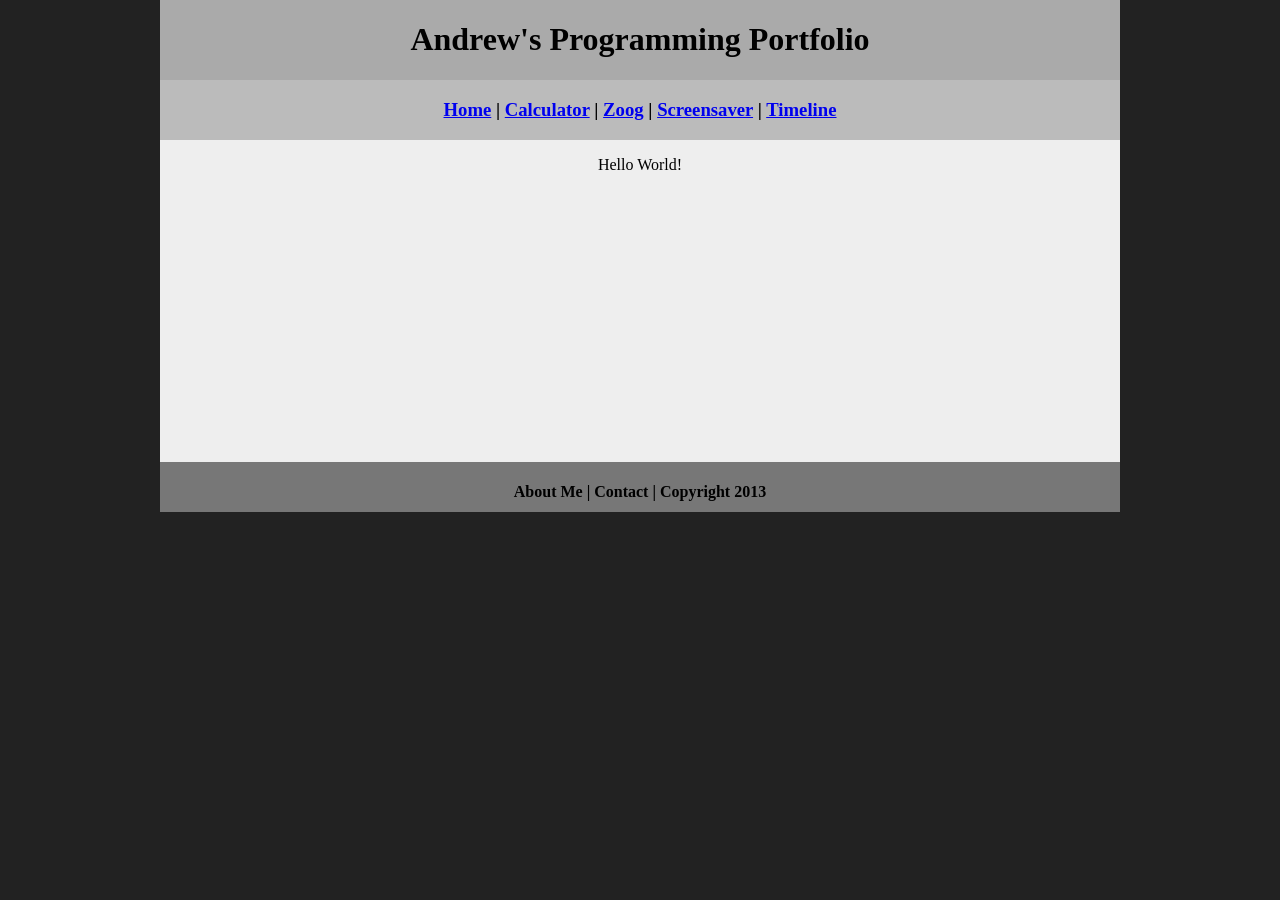
<file: index.html>
<!DOCTYPE html>
<html class="homePage">
<head>
	<!-- This is a comment! Text here will be ignored by the browser. -->
	<meta charset="UTF-8">
	<title>My Portfolio</title>
	<link href="myCSS.css" rel="stylesheet" type="text/css">
</head>
<body>
<div class="container">
  <div class="header">
  	<h1>Andrew's Programming Portfolio</h1>
  </div>
  <div class="nav">
    <h3><a href="index.html">Home</a> | <a href="calculator.html">Calculator</a> | <a href="zoog.html">Zoog</a> | <a href="screensaver.html">Screensaver</a> | <a href="timeline.html">Timeline</a></h3>
  </div>
  <div class="content">
    <p>Hello World!</p>
    <p>&nbsp;</p>
    <p>&nbsp;</p>
    <p>&nbsp;</p>
    <p>&nbsp;</p>
    <p>&nbsp;</p>
    <p>&nbsp;</p>
    <p>&nbsp;</p>
    <p>&nbsp;</p>
  </div>
  <div class="footer">
    <h4>About Me | Contact | Copyright 2013</h4>
  </div>
</div>
</body>
</html>
</file>
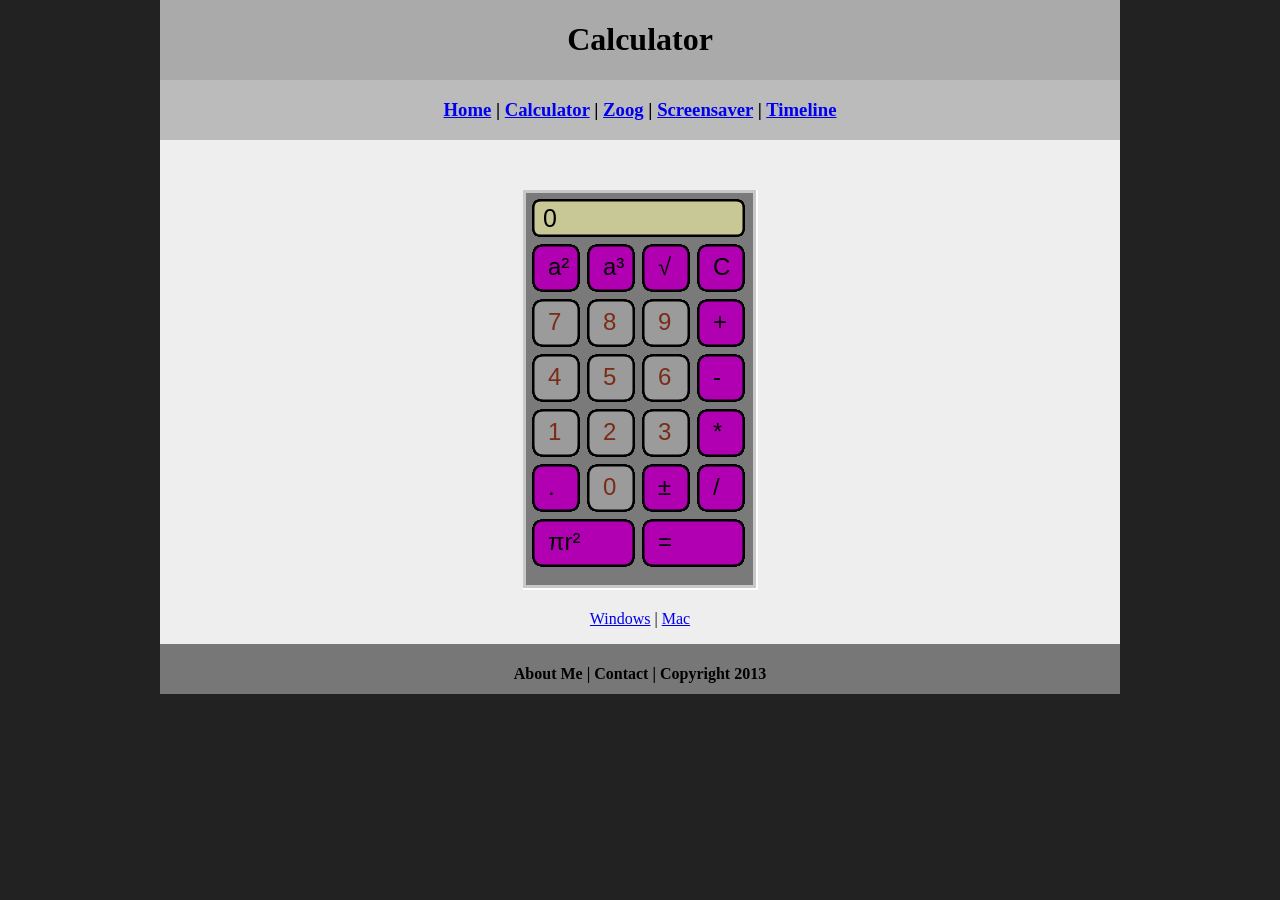
<file: calculator.html>
<!DOCTYPE html>
<html class="homePage">
<head>
	<!-- This is a comment! Text here will be ignored by the browser. -->
	<meta charset="UTF-8">
	<title>My Portfolio</title>
	<link href="myCSS.css" rel="stylesheet" type="text/css">
    <script src="processing.js" type="text/javascript"></script>
</head>
<body>
<div class="container">
  <div class="header">
  	<h1>Calculator</h1>
  </div>
  <div class="nav">
    <h3><a href="index.html">Home</a> | <a href="calculator.html">Calculator</a> | <a href="zoog.html">Zoog</a> | <a href="screensaver.html">Screensaver</a> | <a href="timeline.html">Timeline</a></h3>
  </div>
  <div class="content">
    <p>&nbsp;</p>
    <canvas id="calculator" data-processing-sources="Calculator/Calculator.pde" width="250" height="310"></canvas>
    <p><a href="Calculator/application.windows32.zip">Windows</a> | <a href="Calculator/application.macosx.zip">Mac</a></p>
  </div>
  <div class="footer">
    <h4>About Me | Contact | Copyright 2013</h4>
  </div>
</div>
</body>
</html>
</file>
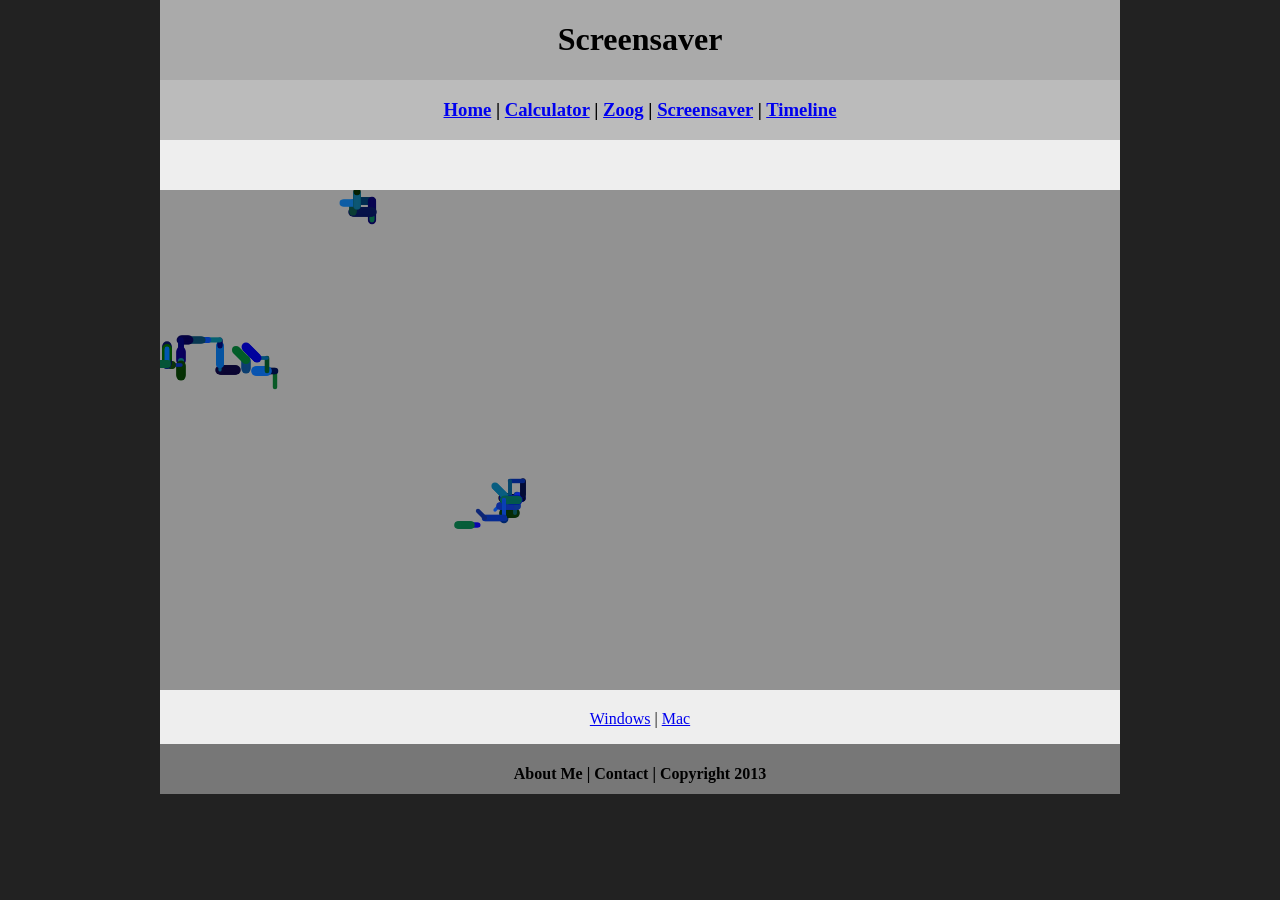
<file: screensaver.html>
<!DOCTYPE html>
<html class="homePage">
<head>
	<!-- This is a comment! Text here will be ignored by the browser. -->
	<meta charset="UTF-8">
	<title>My Portfolio</title>
	<link href="myCSS.css" rel="stylesheet" type="text/css">
    <script src="processing.js" type="text/javascript"></script>
</head>
<body>
<div class="container">
  <div class="header">
  	<h1>Screensaver</h1>
  </div>
  <div class="nav">
    <h3><a href="index.html">Home</a> | <a href="calculator.html">Calculator</a> | <a href="zoog.html">Zoog</a> | <a href="screensaver.html">Screensaver</a> | <a href="timeline.html">Timeline</a></h3>
  </div>
  <div class="content">
    <p>&nbsp;</p>
    <canvas id="screensaver" data-processing-sources="Screensaver/ScreenSavor1.pde" width="250" height="310"></canvas>
    <p><a href="Screensaver/application.windows32.zip">Windows</a> | <a href="Screensaver/application.macosx.zip">Mac</a></p>
  </div>
  <div class="footer">
    <h4>About Me | Contact | Copyright 2013</h4>
  </div>
</div>
</body>
</html>
</file>
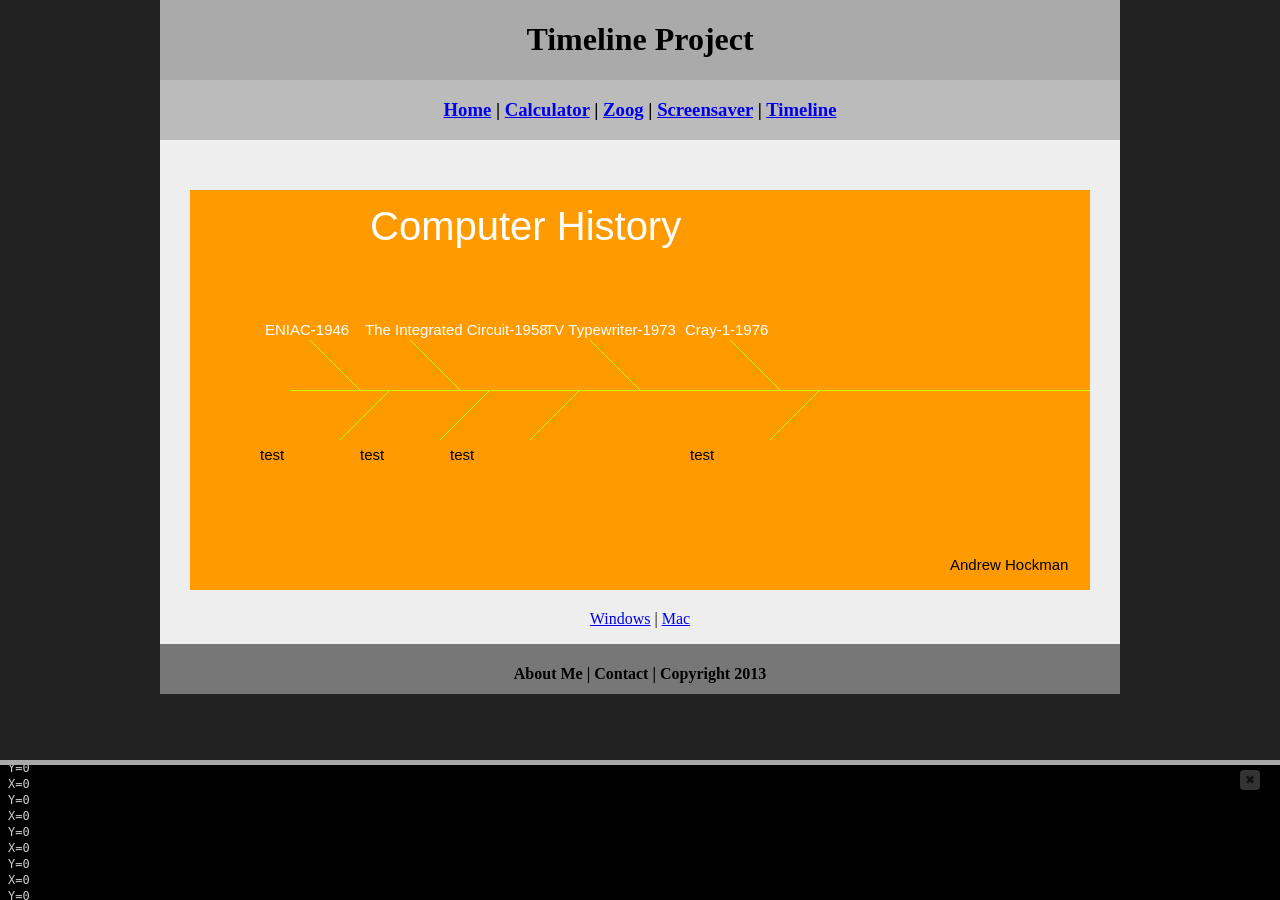
<file: timeline.html>
<!DOCTYPE html>
<html class="homePage">
<head>
	<!-- This is a comment! Text here will be ignored by the browser. -->
	<meta charset="UTF-8">
	<title>My Portfolio</title>
	<link href="myCSS.css" rel="stylesheet" type="text/css">
    <script src="processing.js" type="text/javascript"></script>
</head>
<body>
<div class="container">
  <div class="header">
  	<h1>Timeline Project</h1>
  </div>
  <div class="nav">
    <h3><a href="index.html">Home</a> | <a href="calculator.html">Calculator</a> | <a href="zoog.html">Zoog</a> | <a href="screensaver.html">Screensaver</a> | <a href="timeline.html">Timeline</a></h3>
  </div>
  <div class="content">
    <p>&nbsp;</p>
    <canvas id="timeline" data-processing-sources="Timeline/histEvent_pde.pde" width="250" height="310"></canvas>
    <p><a href="Timeline/application.windows32.zip">Windows</a> | <a href="Timeline/application.macosx.zip">Mac</a></p>
  </div>
  <div class="footer">
    <h4>About Me | Contact | Copyright 2013</h4>
  </div>
</div>
</body>
</html>
</file>
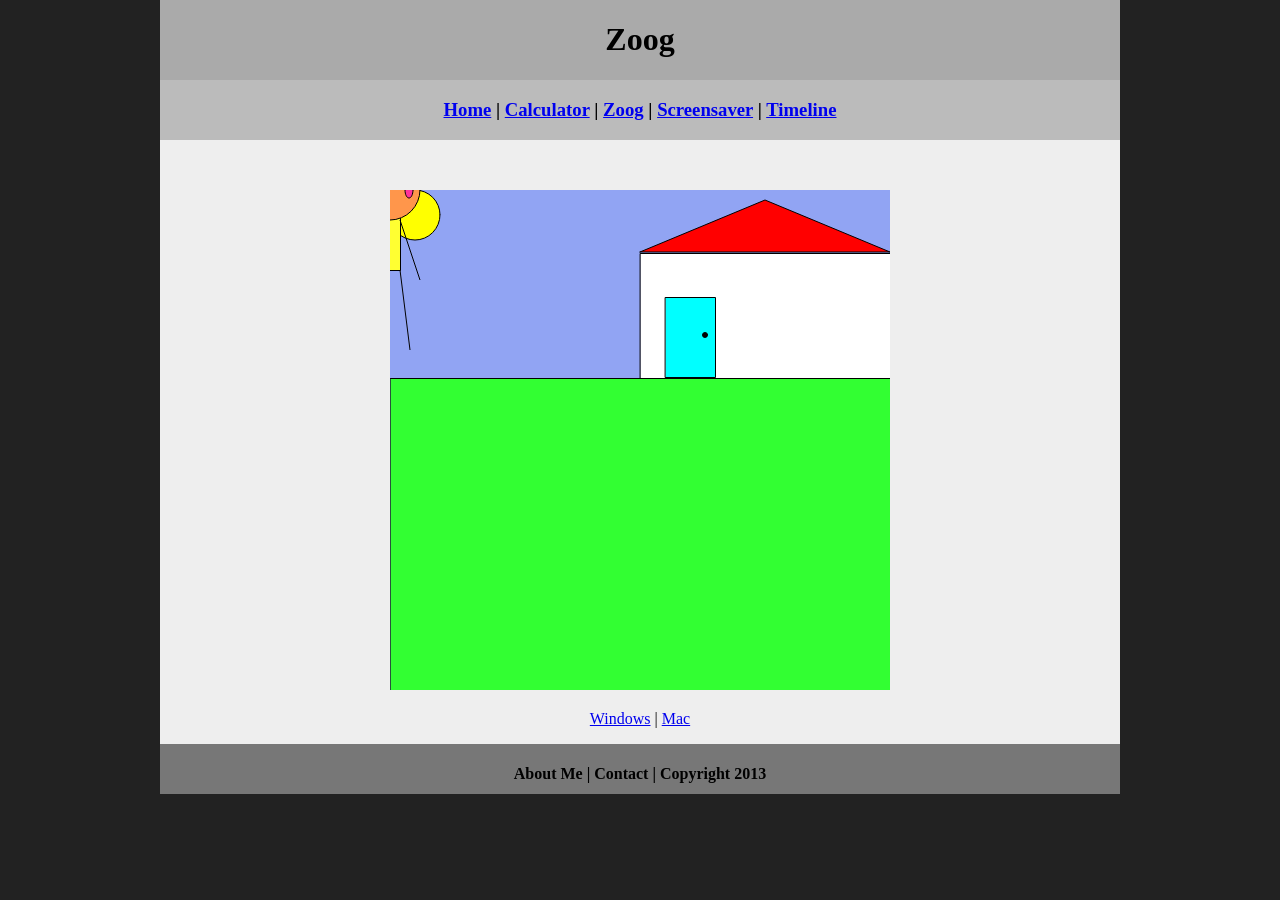
<file: zoog.html>
<!DOCTYPE html>
<html class="homePage">
<head>
	<!-- This is a comment! Text here will be ignored by the browser. -->
	<meta charset="UTF-8">
	<title>My Portfolio</title>
	<link href="myCSS.css" rel="stylesheet" type="text/css">
    <script src="processing.js" type="text/javascript"></script>
</head>
<body>
<div class="container">
  <div class="header">
  	<h1>Zoog</h1>
  </div>
  <div class="nav">
    <h3><a href="index.html">Home</a> | <a href="calculator.html">Calculator</a> | <a href="zoog.html">Zoog</a> | <a href="screensaver.html">Screensaver</a> | <a href="timeline.html">Timeline</a></h3>
  </div>
  <div class="content">
    <p>&nbsp;</p>
<canvas id="zoog" data-processing-sources="Zoog/zoog_pde.pde" width="250" height="310"></canvas>
    <p><a href="Zoog/application.windows32.zip">Windows</a> | <a href="Zoog/application.macosx.zip">Mac</a></p>
  </div>
  <div class="footer">
    <h4>About Me | Contact | Copyright 2013</h4>
  </div>
</div>
</body>
</html>
</file>
<file: myCSS.css>
@charset "UTF-8";
/* This is a comment! Text here will be ignored by the browser. */
body {
	margin: 0 auto;
}
.homePage {
	background: #222222;
}
.container {
	width: 960px;
	margin: 0 auto;
}
.header {
	background: #AAAAAA;
	text-align: center;
	margin: 0px;
	padding: 5;
	float: left;
	width: 100%;
	height: 80px;
	
}
.nav {
	background: #BBBBBB;
	margin: 0px;
	padding: 5;
	float: left;
	width: 100%;
	height: 60px;
	text-align: center;
}
.content {
	background: #EEEEEE;
	margin: 0px;
	float: left;
	width: 100%;
	text-align: center;
}
.footer {
	background: #777777;
	margin: 0px;
	float: left;
	width: 100%;
	height: 50px;
	text-align: center;
}
</file>
